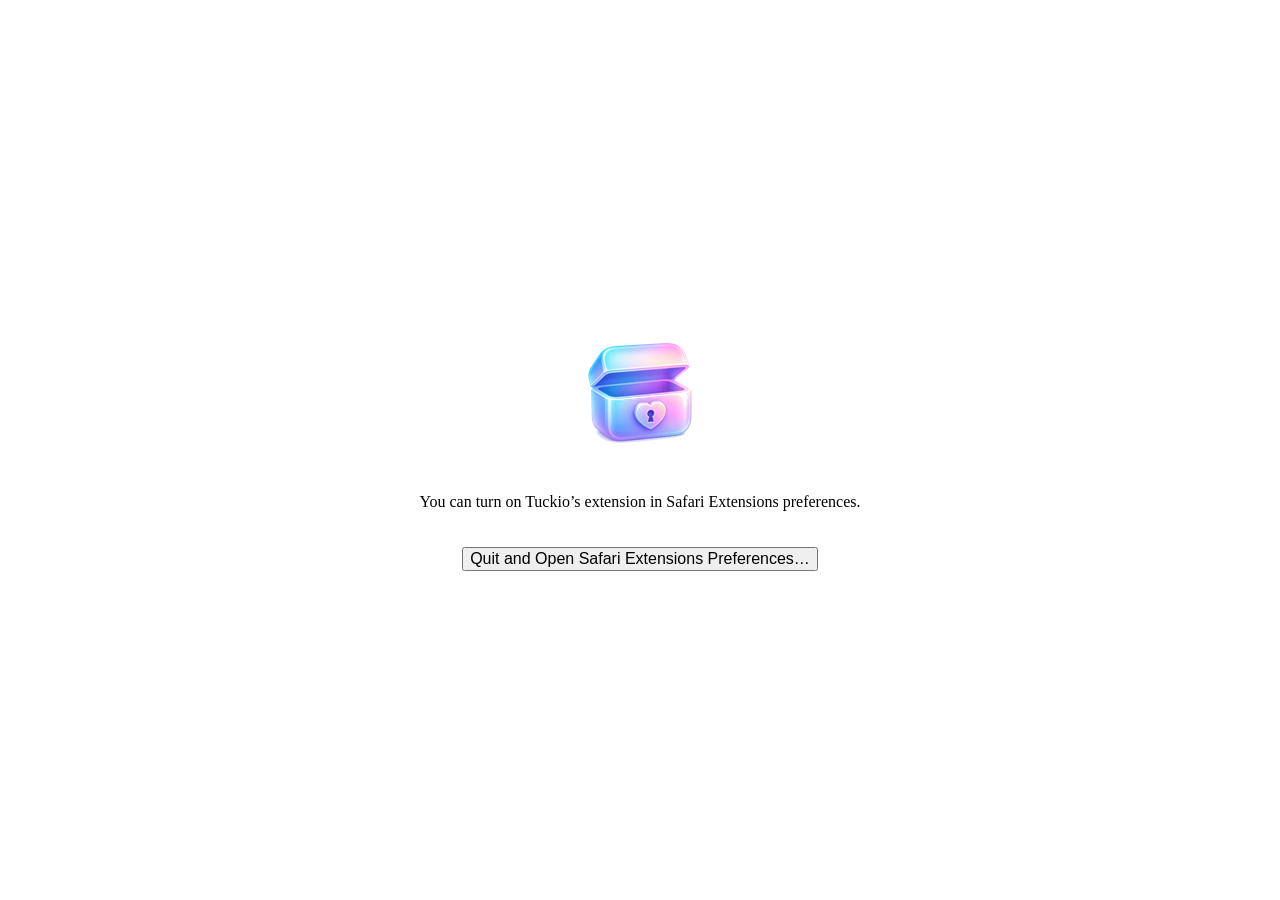
<file: safari/Tuckio/Tuckio/Resources/Base.lproj/Main.html>
<!DOCTYPE html>
<html>
<head>
    <meta http-equiv="Content-Type" content="text/html; charset=utf-8">
    <meta http-equiv="Content-Security-Policy" content="default-src 'self'">

    <meta name="viewport" content="width=device-width, initial-scale=1, user-scalable=no">

    <link rel="stylesheet" href="../Style.css">
    <script src="../Script.js" defer></script>
</head>
<body>
    <img src="../Icon.png" width="128" height="128" alt="Tuckio Icon">
    <p class="state-unknown">You can turn on Tuckio’s extension in Safari Extensions preferences.</p>
    <p class="state-on">Tuckio’s extension is currently on. You can turn it off in Safari Extensions preferences.</p>
    <p class="state-off">Tuckio’s extension is currently off. You can turn it on in Safari Extensions preferences.</p>
    <button class="open-preferences">Quit and Open Safari Extensions Preferences…</button>
</body>
</html>
</file>
<file: safari/Tuckio/Tuckio/Resources/Style.css>
* {
    -webkit-user-select: none;
    -webkit-user-drag: none;
    cursor: default;
}

:root {
    color-scheme: light dark;

    --spacing: 20px;
}

html {
    height: 100%;
}

body {
    display: flex;
    align-items: center;
    justify-content: center;
    flex-direction: column;

    gap: var(--spacing);
    margin: 0 calc(var(--spacing) * 2);
    height: 100%;

    font: -apple-system-short-body;
    text-align: center;
}

body:not(.state-on, .state-off) :is(.state-on, .state-off) {
    display: none;
}

body.state-on :is(.state-off, .state-unknown) {
    display: none;
}

body.state-off :is(.state-on, .state-unknown) {
    display: none;
}

button {
    font-size: 1em;
}
</file>
